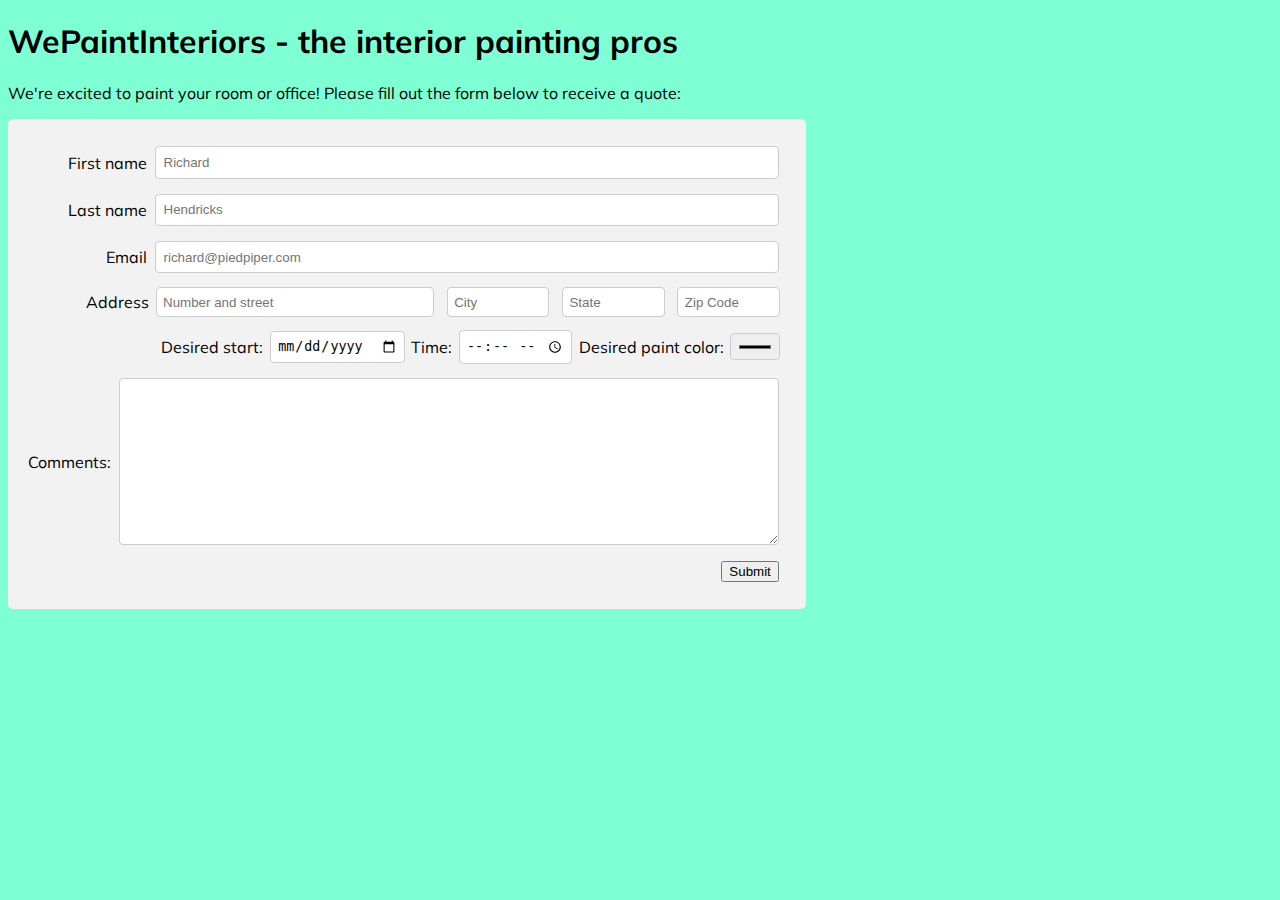
<file: index.html>
<!DOCTYPE html>
<html>
	<head>
		<title>WePaintInteriors - the interior painting pros</title>
		<link rel="stylesheet" href="style.css">
		<link href="https://fonts.googleapis.com/css?family=Muli" rel="stylesheet">
	</head>
	<body>
		<h1>
			WePaintInteriors - the interior painting pros
		</h1>
		<p>We're excited to paint your room or office!  Please fill out the form below to receive a quote:</p>
		<div class="formBorder">
		<form action="https://www.w3schools.com/action_page.php">
			<div class="container">
					<label for="firstName">First name</label>
					<input type="text" name="firstName" id="firstName" placeholder="Richard">
			</div>
			<div class="container">
				<label for="lastName">Last name</label>
				<input type="text" name="lastName" id="lastName" placeholder="Hendricks">
			</div>
			<div class="container">
				<label for="email">Email</label>
				<input type="email" name="email" id="email" placeholder="richard@piedpiper.com">
			</div>
			<div class="container">
				<div>
					<label for="street">Address</label>
				</div>
				<div class="address">
					<input type="text" class="street" name="street" id="street" placeholder="Number and street">
					<input type="text" class="cityStateZip" name="city" placeholder="City">
					<input type="text" class="cityStateZip" name="state" placeholder="State">
					<input type="text" class="cityStateZip" name="zip" placeholder="Zip Code">
				</div>
			</div>
			<div class="container">
				<div class="address">
					<label for="date">Desired start:</label>
					<input type="date" name="datePick" id="date">
					<label for="time">Time:</label>
					<input type="time" id="time" name="time">
					<label for="colorPick">Desired paint color:</label>
					<input type="color" id="colorPick" name="colorPick">
				</div>
			</div>
			<div class="container">
				<label for="comments">Comments:</label>
				<textarea name="comments" id="comments" cols="80" rows="10"></textarea>
			</div>
			<div class="container">
				<button type="submit">Submit</button>
			</div>

		</form>
		</div>
	</body>
</html>
</file>
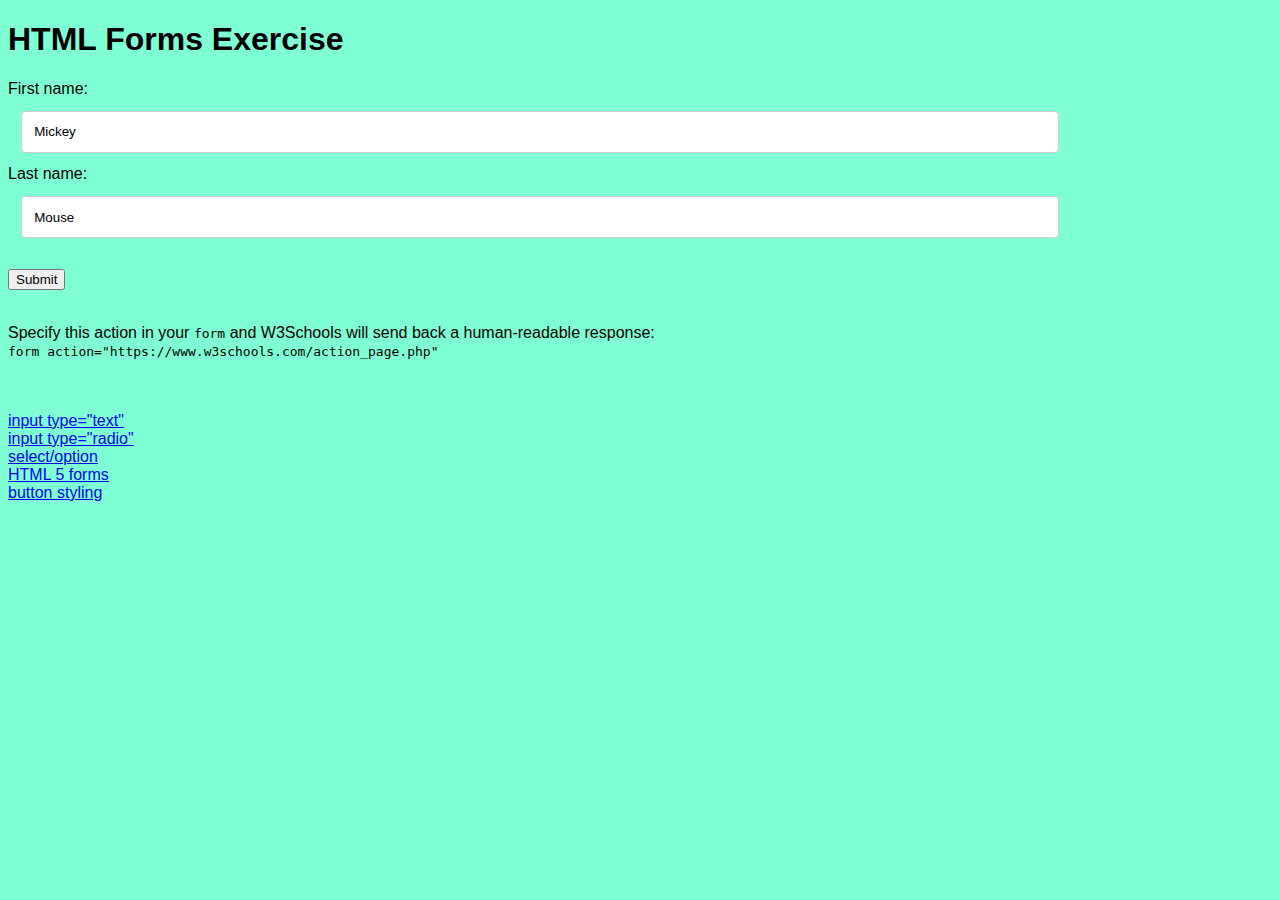
<file: 1sampleForms-text.html>
<!DOCTYPE html>
<html>
<head>
  <title>HTML Forms Exercise</title>
  <link rel="stylesheet" href="style.css">
</head>
<body>
  <h1>
  	HTML Forms Exercise
  </h1>

  <p></p>
  <form action="https://www.w3schools.com/action_page.php">
    First name:<br>
    <input type="text" name="firstname" value="Mickey">
    <br>
    Last name:<br>
    <input type="text" name="lastname" value="Mouse">
    <br><br>
    <input type="submit" value="Submit">
    <br><br>
  </form> 

  <p>
    Specify this action in your <code>form</code> and W3Schools will send back a human-readable response:<br>
    <code>
      form action="https://www.w3schools.com/action_page.php"
    </code>
  </p>
  <br><br>
    <nav>
      <div><a href="1sampleForms-text.html">input type="text"</a></div>
      <div><a href="2sampleForms-radio.html">input type="radio"</a></div>
      <div><a href="3sampleForms-dropdowns.html">select/option</a></div>
      <div><a href="4sampleForms-HTML5.html">HTML 5 forms</a></div>
      <div><a href="5sampleForms-buttons.html">button styling</a></div>
    </nav>
</body>
</html>
</file>
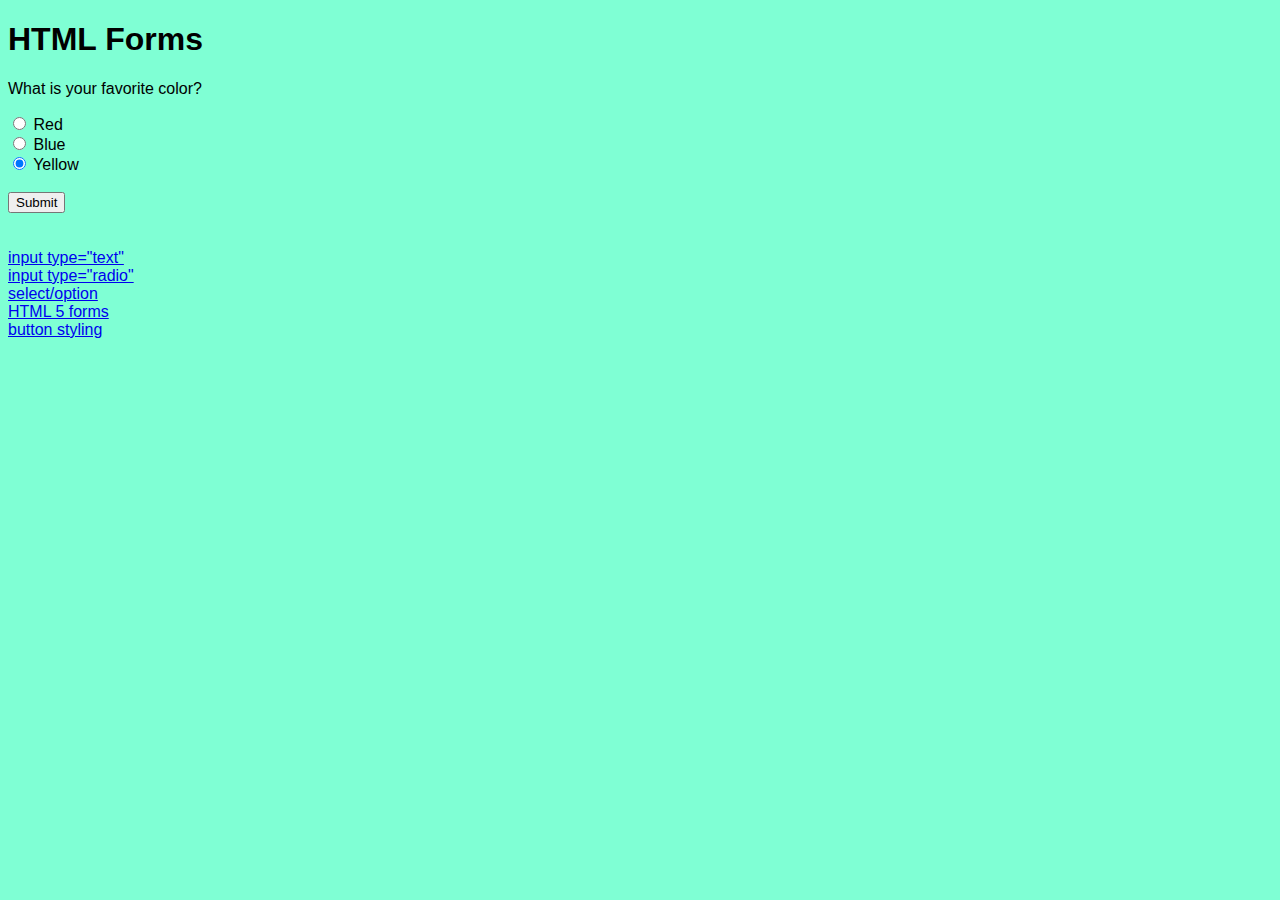
<file: 2sampleForms-radio.html>
<!DOCTYPE html>
<html>
<head>
	<title>HTML Forms Exercise</title>
	<link rel="stylesheet" href="style.css">
</head>
<body>
<h1>
	HTML Forms
</h1>

<form action="https://www.w3schools.com/action_page.php">
	<p>
		What is your favorite color?
	</p>
		<input type="radio" name="favColor" id="chooseRed" value="red">
		<label for="chooseRed">Red</label>
		<br>
		<input type="radio" name="favColor" id="chooseBlue" value="blue">
		<label for="chooseBlue">Blue</label>
		<br>
		<input type="radio" name="favColor" id="chooseYellow" value="yellow" checked="">
		<label for="chooseYellow">Yellow</label>
		<br>
		<br>
	<input type="submit" name="Submit">
</form> 
<br><br>
<nav>
	<div><a href="1sampleForms-text.html">input type="text"</a></div>
	<div><a href="2sampleForms-radio.html">input type="radio"</a></div>
	<div><a href="3sampleForms-dropdowns.html">select/option</a></div>
	<div><a href="4sampleForms-HTML5.html">HTML 5 forms</a></div>
	<div><a href="5sampleForms-buttons.html">button styling</a></div>
</nav>
</body>
</html>
</file>
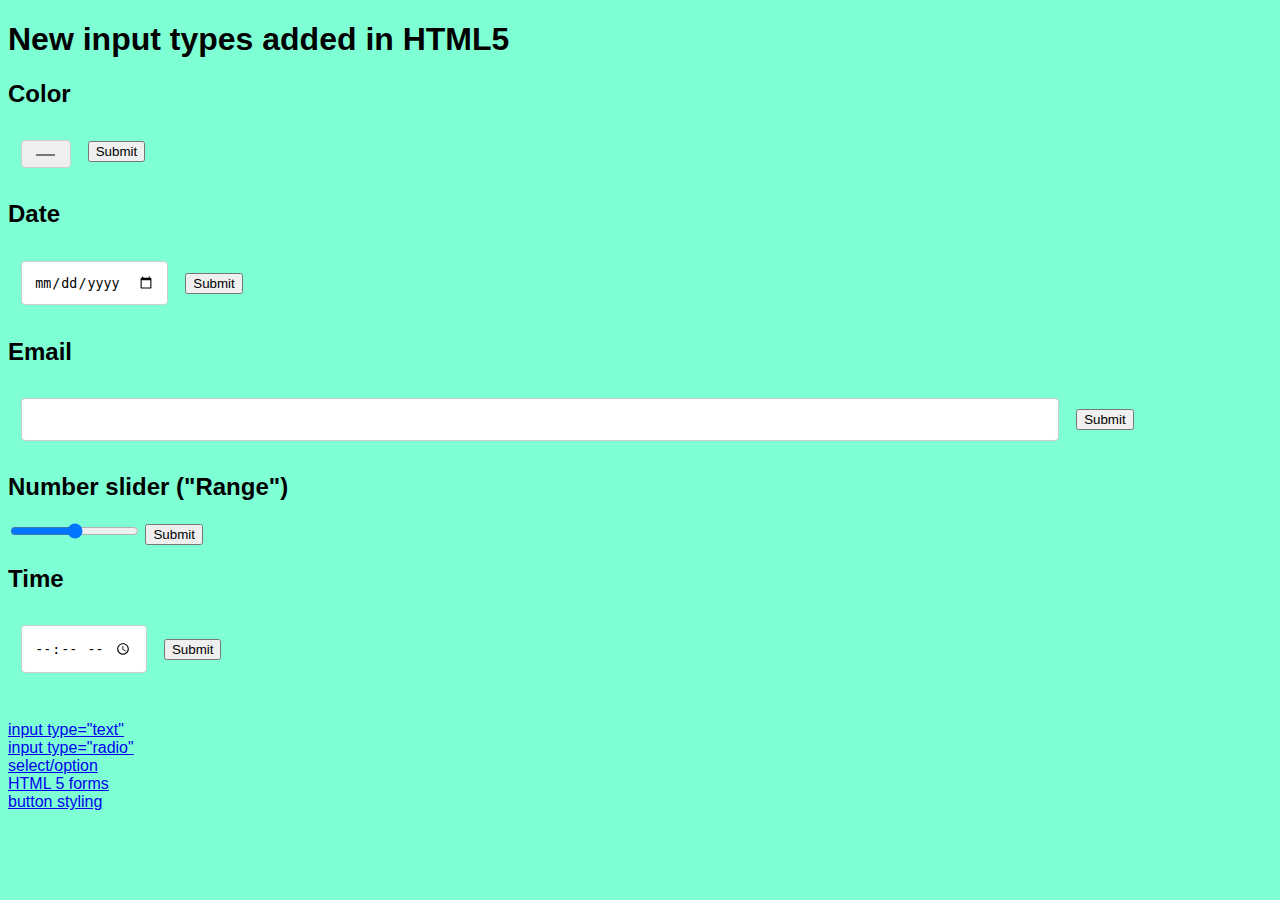
<file: 4sampleForms-HTML5.html>
<!DOCTYPE html>
<html>
	<head>
		<title>New Input Types from HTML5</title>
		<link rel="stylesheet" href="style.css">
	</head>
	<body>
		<h1>
			New input types added in HTML5
		</h1>
		<h2>
			Color
		</h2>
		<form action="https://www.w3schools.com/action_page.php">
			<input type="color" name="colorPick">

			<input type="submit">
		</form>
		<h2>
			Date
		</h2>
		<form action="https://www.w3schools.com/action_page.php">
			<input type="date" name="datePick">

			<input type="submit">
		</form>
		<h2>
			Email
		</h2>
		<form action="https://www.w3schools.com/action_page.php">
			<input type="email" name="email">

			<input type="submit" name="Submit">
		</form>
		<h2>
			Number slider ("Range")
		</h2>
		<form action="https://www.w3schools.com/action_page.php">
			<input type="range" name="range">

			<input type="submit" name="Submit">
		</form>
		<h2>
			Time
		</h2>
		<form action="https://www.w3schools.com/action_page.php">
			<input type="time" name="time">

			<input type="submit" name="Submit">
		</form>
		 
<br><br>
<nav>
	<div><a href="1sampleForms-text.html">input type="text"</a></div>
	<div><a href="2sampleForms-radio.html">input type="radio"</a></div>
	<div><a href="3sampleForms-dropdowns.html">select/option</a></div>
	<div><a href="4sampleForms-HTML5.html">HTML 5 forms</a></div>
	<div><a href="5sampleForms-buttons.html">button styling</a></div>
</nav>

	</body>
</html>
</file>
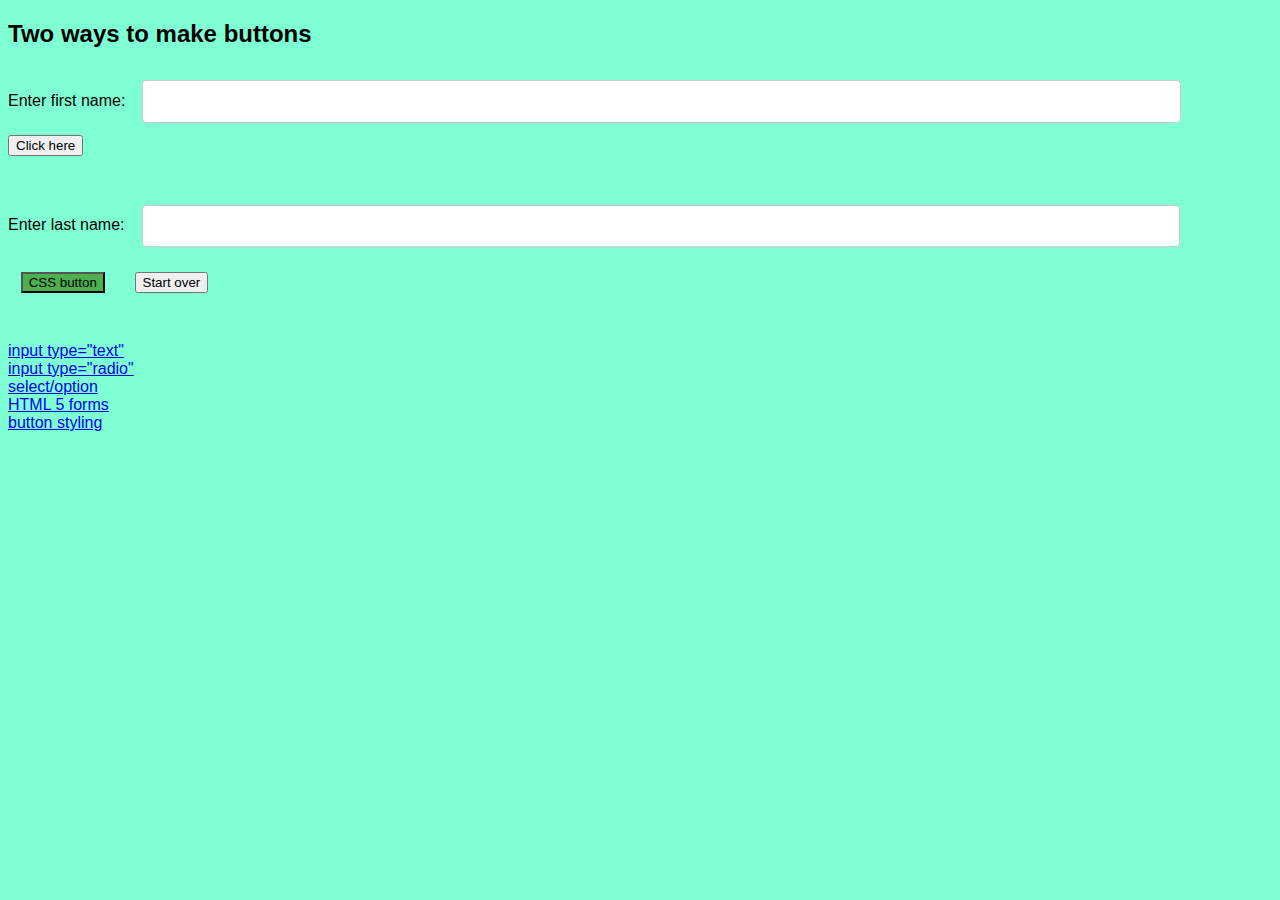
<file: 5sampleForms-buttons.html>
<!DOCTYPE html>
<html>
	<head>
		<title>Two ways to make buttons</title>
		<!-- <link rel="stylesheet" href="https://maxcdn.bootstrapcdn.com/bootstrap/4.0.0/css/bootstrap.min.css" integrity="sha384-Gn5384xqQ1aoWXA+058RXPxPg6fy4IWvTNh0E263XmFcJlSAwiGgFAW/dAiS6JXm" crossorigin="anonymous"> -->
		<link rel="stylesheet" href="style.css">
		<style type="text/css">
			.btn-danger {
				background-color: #4CAF50;
			}
		</style>
	</head>
	<body>
		<h2>
			Two ways to make buttons
		</h2>
		<form action="https://www.w3schools.com/action_page.php">
			<label for="firstName">Enter first name:</label>
			<input type="text" id="firstName" name="firstName">
			<input type="submit" value="Click here">
		</form>
		<br><br>
		<form action="https://www.w3schools.com/action_page.php">
			<label for="lastName">Enter last name:</label>
			<input type="text" id="lastName" name="lastName">
			<button type="submit" class="btn btn-danger">CSS button</button> 
			<button type="reset">Start over</button> 
		</form>
			 
<br><br>
<nav>
	<div><a href="1sampleForms-text.html">input type="text"</a></div>
	<div><a href="2sampleForms-radio.html">input type="radio"</a></div>
	<div><a href="3sampleForms-dropdowns.html">select/option</a></div>
	<div><a href="4sampleForms-HTML5.html">HTML 5 forms</a></div>
	<div><a href="5sampleForms-buttons.html">button styling</a></div>
</nav>
	</body>
</html>
</file>
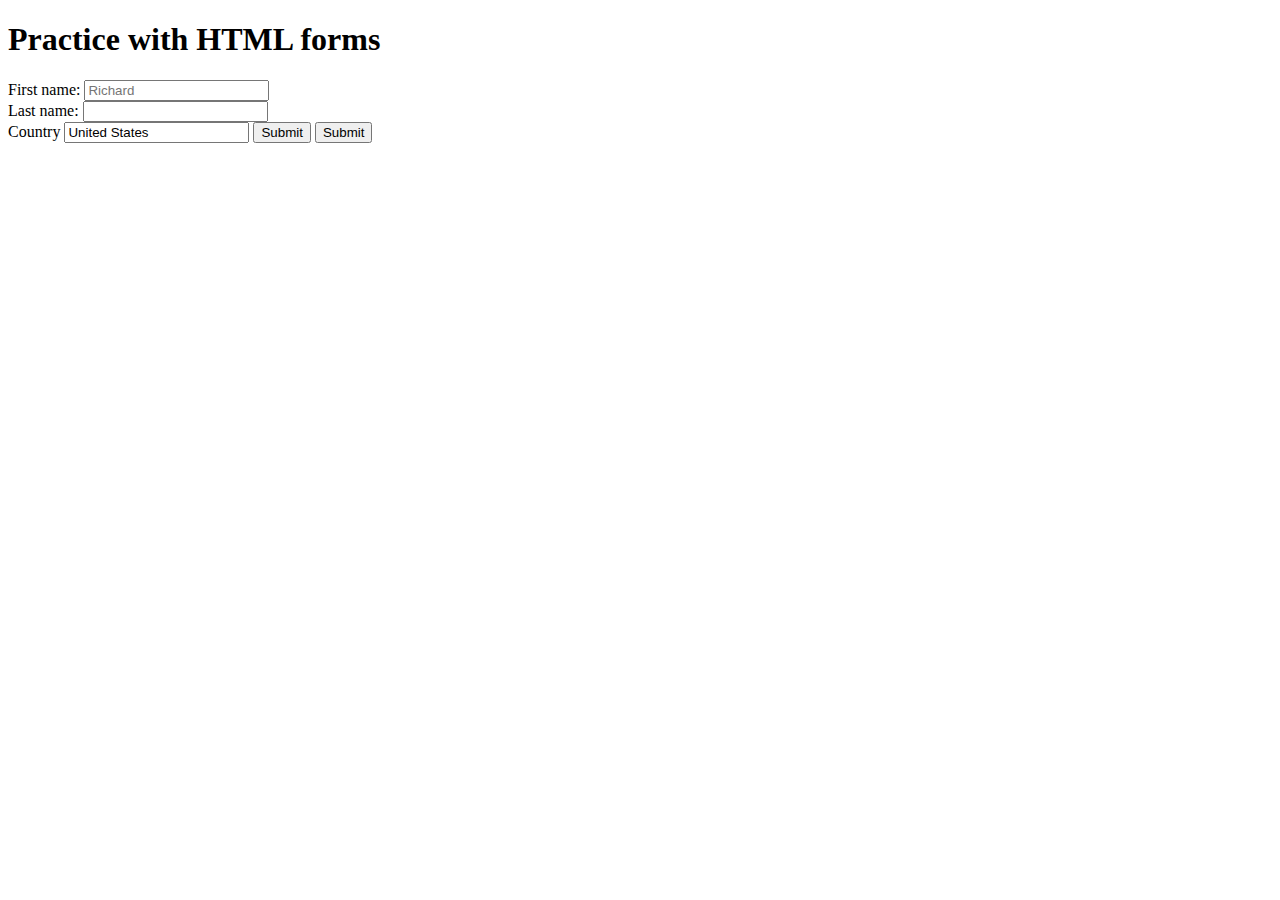
<file: formPractice.html>
<!DOCTYPE html>
<html lang="en">
<head>
	<title>Document</title>
</head>
<body>
	<h1>Practice with HTML forms</h1>
	<form action="https://www.w3schools.com/action_page.php">
		<label for="firstN">First name:</label>
		<input type="text" id="firstN" name="firstName" placeholder="Richard"> <br>
		<label for="lastN">Last name:</label>
		<input type="text" id="lastN" name="lastName">
		<br>
		<label for="country">Country</label>
		<input type="text" id="country" name="country" value="United States">
		<input type="submit" value="Submit">
		<button type="submit">Submit</button>
	</form>
</body>
</html>
</file>
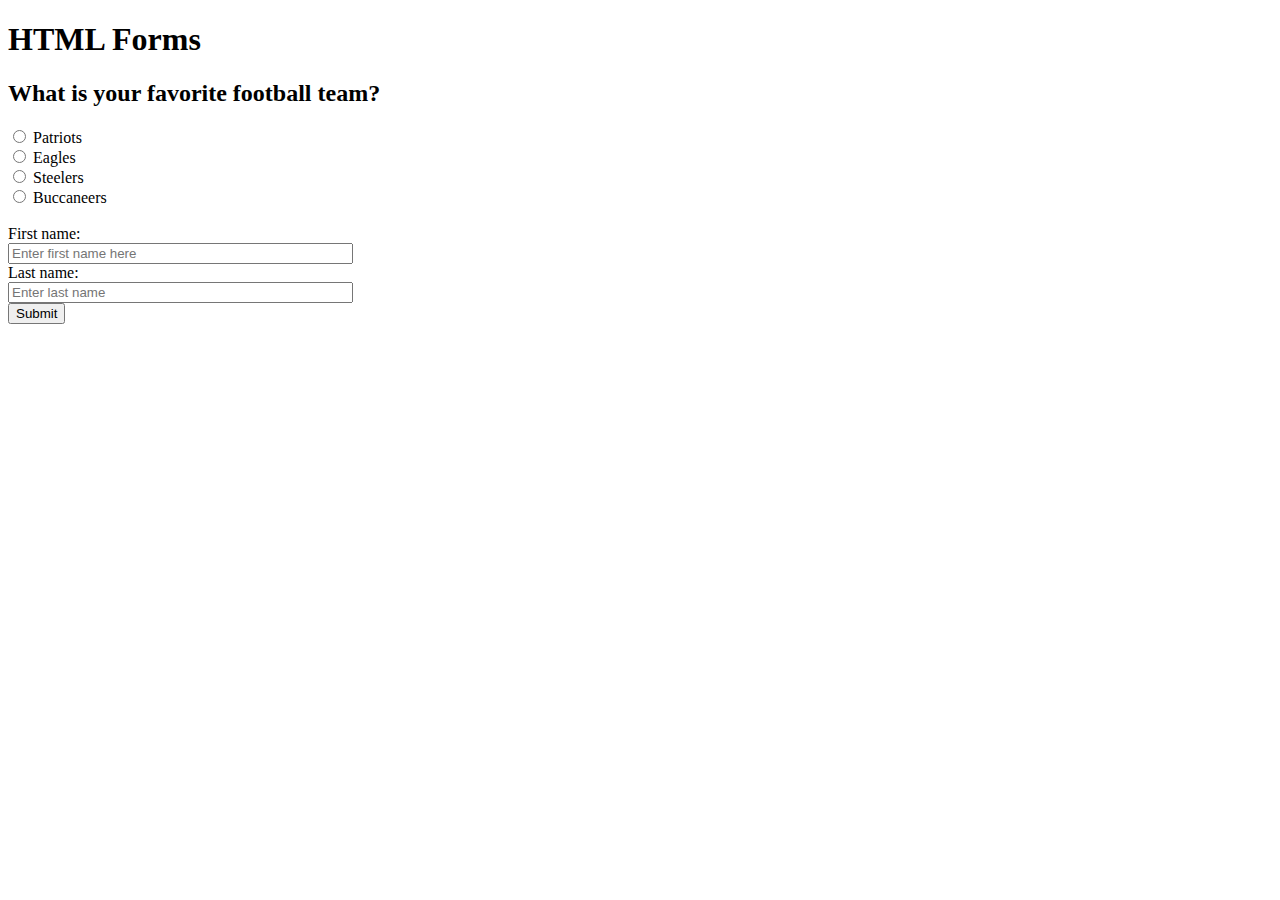
<file: forms1.html>
<!DOCTYPE html>
<html>
<head>
	<title>HTML Forms</title>
</head>
<body>
	<h1>HTML Forms</h1>

	<h2>What is your favorite football team?</h2>
	<form action="https://www.w3schools.com/action_page.php">
		<input type="radio" name="faveTeam" id="choosePatriots" value="patriots"> 
			<label for="choosePatriots">Patriots</label>
		<br />
		<input type="radio" name="faveTeam" id="chooseEagles" value="eagles"> 
			<label for="chooseEagles">Eagles</label>
		<br />
		<input type="radio" name="faveTeam" id="chooseSteelers" value="steelers"> 
			<label for="chooseSteelers">Steelers</label>
		<br />
		<input type="radio" name="faveTeam" id="chooseBuccaneers" value="buccaneers"> 
			<label for="chooseBuccaneers" >Buccaneers</label>
		<br />
		<br />
		<!-- <input type="password" name="password"> -->

		First name:<br />
		<input type="text" name="firstName" size="40" placeholder="Enter first name here">
		<br />
		Last name:<br />
		<input type="text" name="lastName" size="40" placeholder="Enter last name"><br />
		<input type="submit" name="submit">
	</form>

</body>
</html>
</file>
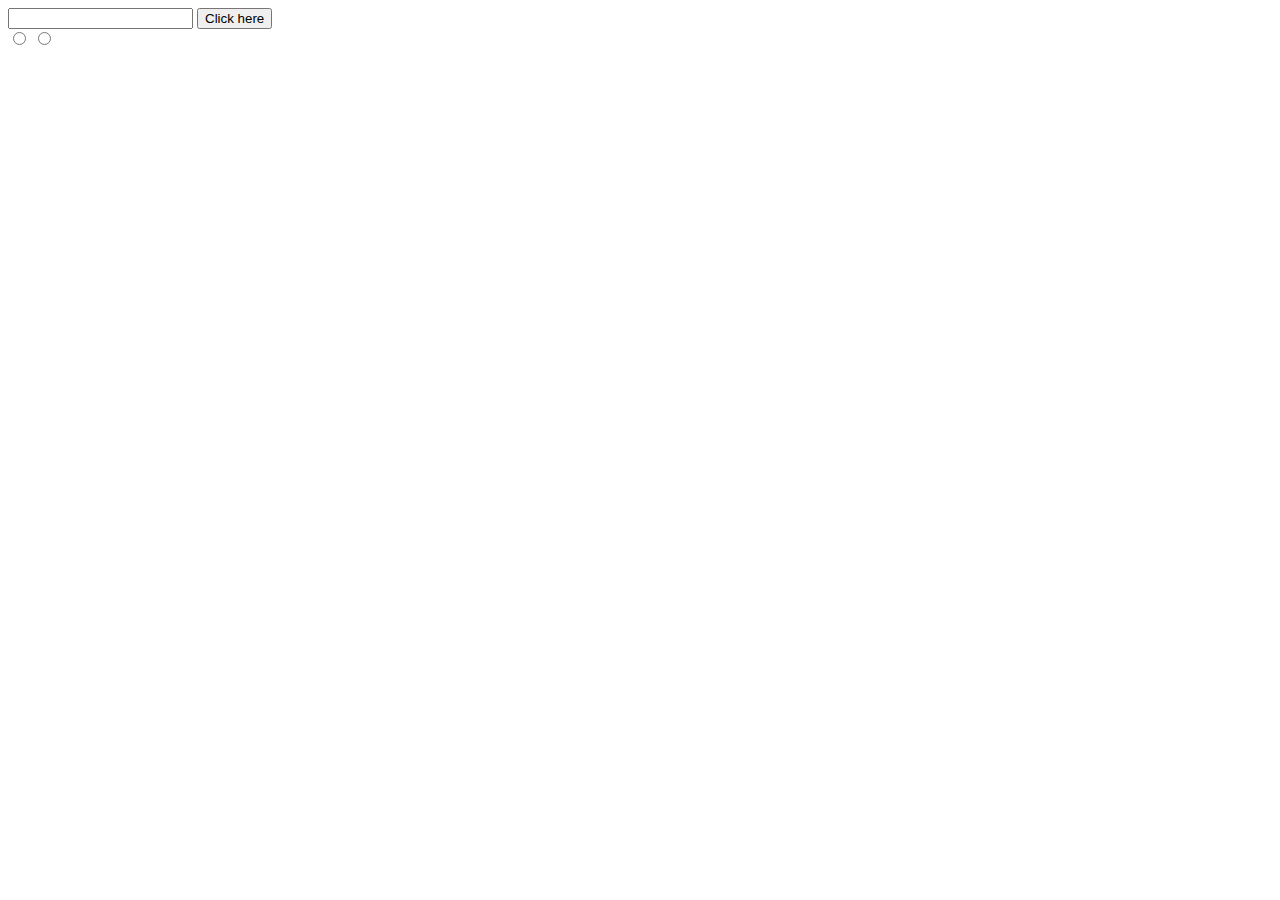
<file: formsInClass.html>
<!DOCTYPE html>
<html lang="en">
<head>
	<title>Form practice</title>
</head>
<body>
  <form action="https://www.w3schools.com/action_page.php">
		<input type="text">
		<input type="submit" value="Click here">
	</form>

	<form action="https://www.w3schools.com/action_page.php">
		<input type="radio" name="favColor" value="Red">
		<input type="radio" name="favColor" value="Blue">
	</form>
</body>
</html>
</file>
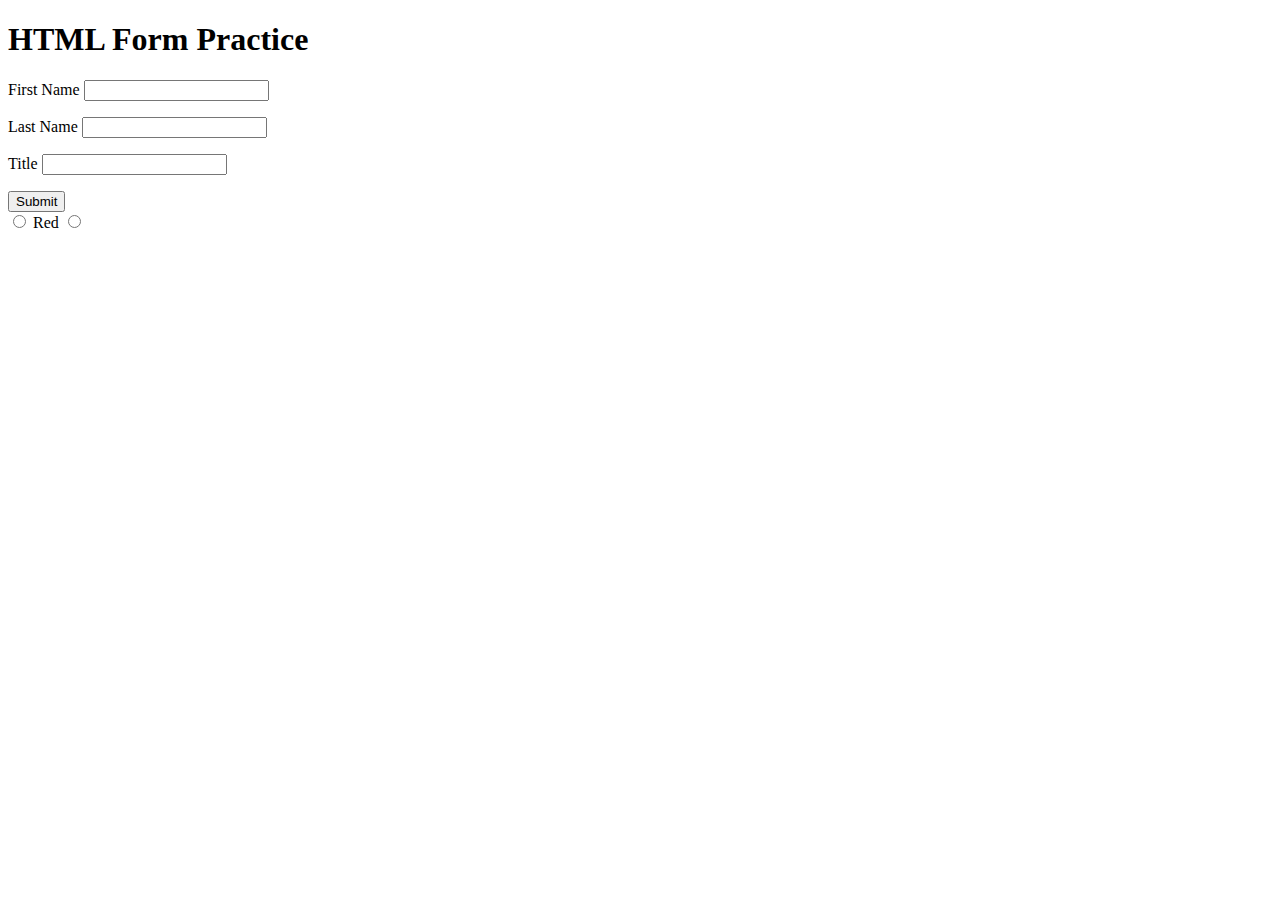
<file: inClass.html>
<!DOCTYPE html>
<html lang="en">
<head>
	<title>HTML Form Practice</title>
</head>
<body>
	<h1>HTML Form Practice</h1>
		<form action="https://www.w3schools.com/action_page.php">
			<p>First Name
			<input type="text" name="firstName"></p>
			<p>Last Name
			<input type="text" name="lastName"></p>
			<p>Title
			<input type="text" name="title"></p>
			<input type="submit">
		</form>

		<form action="https://www.w3schools.com/action_page.php">
			<input type="radio" name="favColor" value="Red" id="red">
			<label for="red">Red</label>
			<input type="radio" name="favColor" value="RedBlue">
		</form>

</body>
</html>
</file>
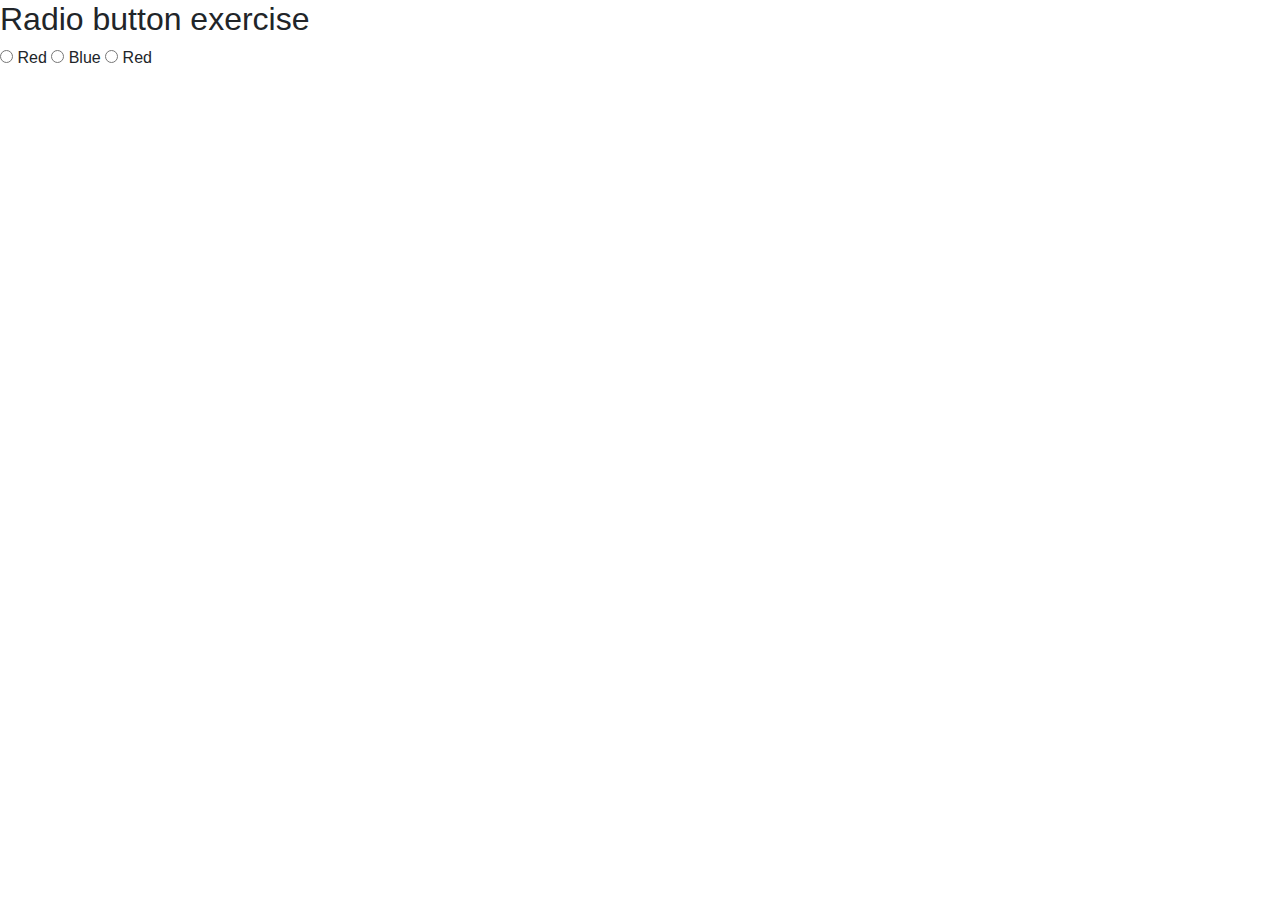
<file: test.html>
<!DOCTYPE html>
<html>
<head>
	<title>
		Radio buttons
	</title>
	<link rel="stylesheet" href="https://maxcdn.bootstrapcdn.com/bootstrap/4.0.0/css/bootstrap.min.css" integrity="sha384-Gn5384xqQ1aoWXA+058RXPxPg6fy4IWvTNh0E263XmFcJlSAwiGgFAW/dAiS6JXm" crossorigin="anonymous">
</head>
<body>
	<h2>
		Radio button exercise
	</h2>
	<form>
		<input type="radio" name="radio" value="red"> Red
		<input type="radio" name="radio" value="blue"> Blue
		<input type="radio" name="radio" value="red"> Red
	</form>
</body>
</html>
</file>
<file: style.css>
body {
	font-family: 'Muli', sans-serif;
	background-color: aquamarine;
}
input[type=text], input[type=email] {
	width: 80%;
	padding: 1%;
	margin: 1%;
	border: 1px solid #ccc;
	border-radius: 4px;
}
input[type=date], input[type=time], input[type=color], textarea {
	padding: 1%;
	margin: 1%;
	border: 1px solid #ccc;
	border-radius: 4px;
}
button {
	margin: 1%;
}
.container {
	display: flex;
	justify-content: flex-end;
	align-items: center;
}
.address {
	display: flex;
	justify-content: flex-end;
	align-items: center;
	width: 84%;
}
.street {
	flex: 3;
}
.cityStateZip {
	flex: 1;
}
.formBorder {
	width: 60%;
	border-radius: 5px;
  background-color: #f2f2f2;
  padding: 20px;
}
</file>
